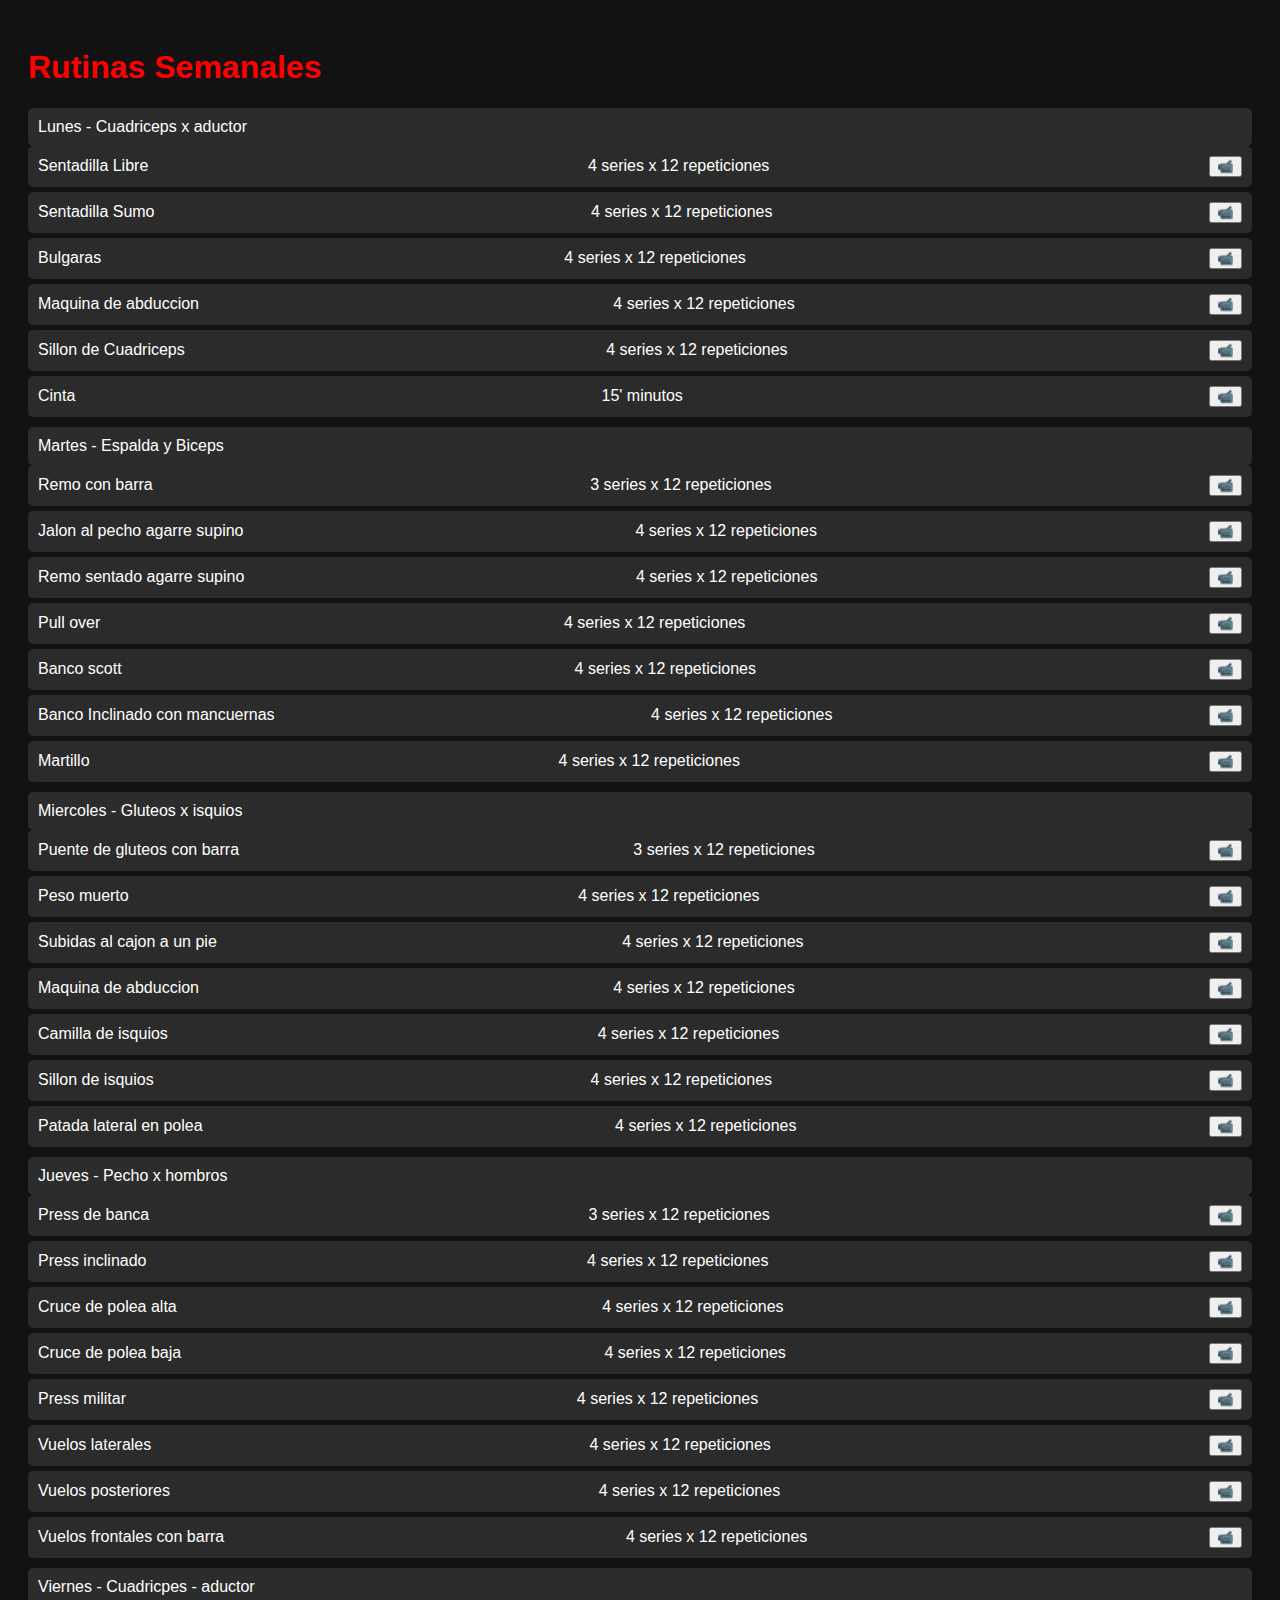
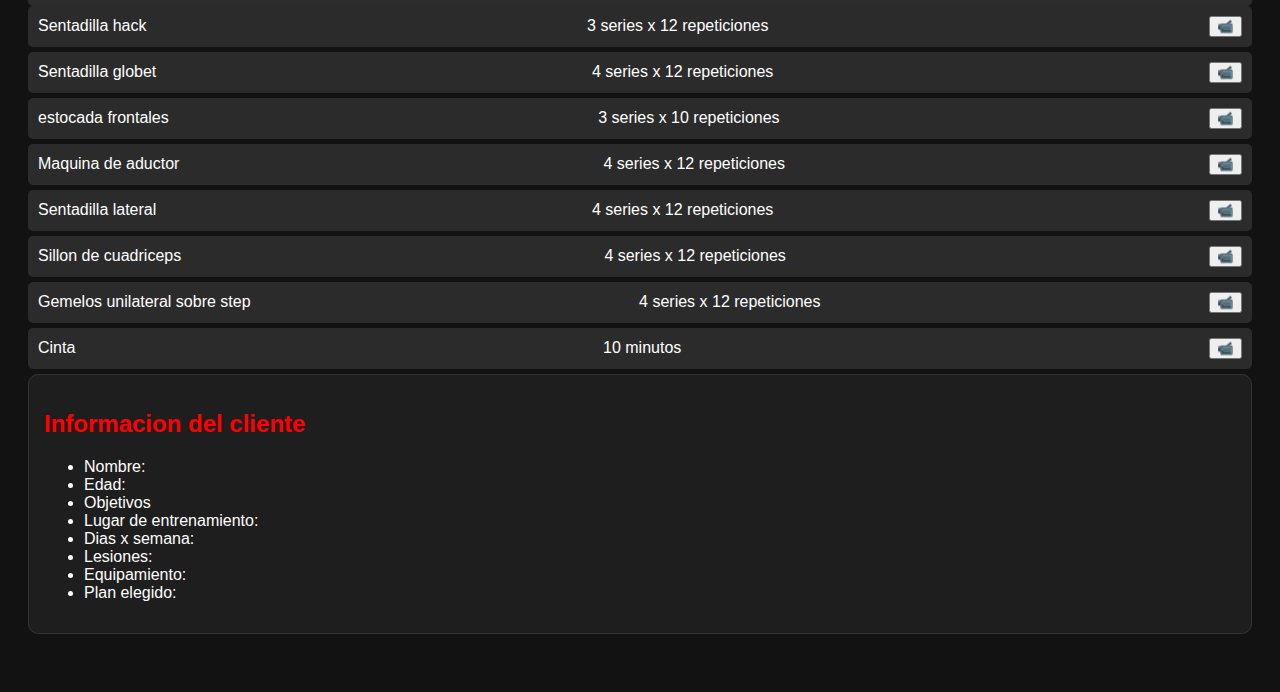
<file: index.html>
<!DOCTYPE html>
<html lang="es">
<head>
  <meta charset="UTF-8">
  <meta name="viewport" content="width=device-width, initial-scale=1.0">
  <link rel="stylesheet" href="usuario.css">
  <title>Rutinas de Entrenamiento</title>
  <link href="https://fonts.googleapis.com/css2?family=Poppins:wght@400;600&display=swap" rel="stylesheet">
</head>
<body>
  <h1>Rutinas Semanales</h1>

  <div class="dia" onclick="toggleRutina('lunes')">Lunes - Cuadriceps x aductor</div>
  <div class="rutina" id="lunes">
    <div class="ejercicio">
      <div class="titulo-ejercicio">Sentadilla Libre</div>
      <div class="info">4 series x 12 repeticiones</div>
      <button class="video-btn" onclick="toggleVideo(this)">📹</button>
    </div>
    <div class="ejercicio">
      <div class="titulo-ejercicio">Sentadilla Sumo</div>
      <div class="info">4 series x 12 repeticiones</div>
      <button class="video-btn" onclick="toggleVideo(this)">📹</button>
    </div>
    <div class="ejercicio">
      <div class="titulo-ejercicio">Bulgaras</div>
      <div class="info">4 series x 12 repeticiones</div>
      <button class="video-btn" onclick="toggleVideo(this)">📹</button>
    </div>
    <div class="ejercicio">
      <div class="titulo-ejercicio">Maquina de abduccion</div>
      <div class="info">4 series x 12 repeticiones</div>
      <button class="video-btn" onclick="toggleVideo(this)">📹</button>
    </div>
    <div class="ejercicio">
      <div class="titulo-ejercicio">Sillon de Cuadriceps</div>
      <div class="info">4 series x 12 repeticiones</div>
      <button class="video-btn" onclick="toggleVideo(this)">📹</button>
    </div>
    <div class="ejercicio">
      <div class="titulo-ejercicio">Cinta</div>
      <div class="info">15' minutos</div>
      <button class="video-btn" onclick="toggleVideo(this)">📹</button>
    </div>
  </div>
  <div class="dia" onclick="toggleRutina('martes')">Martes - Espalda y Biceps</div>
  <div class="rutina" id="martes">
    <div class="ejercicio">
      <div class="titulo-ejercicio">Remo con barra</div>
      <div class="info">3 series x 12 repeticiones</div>
      <button class="video-btn" onclick="toggleVideo(this)">📹</button>
    </div>
    <div class="ejercicio">
      <div class="titulo-ejercicio">Jalon al pecho agarre supino</div>
      <div class="info">4 series x 12 repeticiones</div>
      <button class="video-btn" onclick="toggleVideo(this)">📹</button>
    </div>
    <div class="ejercicio">
      <div class="titulo-ejercicio">Remo sentado agarre supino</div>
      <div class="info">4 series x 12 repeticiones</div>
      <button class="video-btn" onclick="toggleVideo(this)">📹</button>
    </div>
    <div class="ejercicio">
      <div class="titulo-ejercicio">Pull over</div>
      <div class="info">4 series x 12 repeticiones</div>
      <button class="video-btn" onclick="toggleVideo(this)">📹</button>
    </div>
    <div class="ejercicio">
      <div class="titulo-ejercicio">Banco scott</div>
      <div class="info">4 series x 12 repeticiones</div>
      <button class="video-btn" onclick="toggleVideo(this)">📹</button>
    </div>
    <div class="ejercicio">
      <div class="titulo-ejercicio">Banco Inclinado con mancuernas</div>
      <div class="info">4 series x 12 repeticiones</div>
      <button class="video-btn" onclick="toggleVideo(this)">📹</button>
    </div>
    <div class="ejercicio">
      <div class="titulo-ejercicio">Martillo</div>
      <div class="info">4 series x 12 repeticiones</div>
      <button class="video-btn" onclick="toggleVideo(this)">📹</button>
    </div>
  </div>
  <div class="dia" onclick="toggleRutina('miercoles')">Miercoles - Gluteos x isquios</div>
  <div class="rutina" id="miercoles">
    <div class="ejercicio">
      <div class="titulo-ejercicio">Puente de gluteos con barra</div>
      <div class="info">3 series x 12 repeticiones</div>
      <button class="video-btn" onclick="toggleVideo(this)">📹</button>
    </div>
    <div class="ejercicio">
      <div class="titulo-ejercicio">Peso muerto</div>
      <div class="info">4 series x 12 repeticiones</div>
      <button class="video-btn" onclick="toggleVideo(this)">📹</button>
    </div>
    <div class="ejercicio">
      <div class="titulo-ejercicio">Subidas al cajon a un pie</div>
      <div class="info">4 series x 12 repeticiones</div>
      <button class="video-btn" onclick="toggleVideo(this)">📹</button>
    </div>
    <div class="ejercicio">
      <div class="titulo-ejercicio">Maquina de abduccion</div>
      <div class="info">4 series x 12 repeticiones</div>
      <button class="video-btn" onclick="toggleVideo(this)">📹</button>
    </div>
    <div class="ejercicio">
      <div class="titulo-ejercicio">Camilla de isquios</div>
      <div class="info">4 series x 12 repeticiones</div>
      <button class="video-btn" onclick="toggleVideo(this)">📹</button>
    </div>
    <div class="ejercicio">
      <div class="titulo-ejercicio">Sillon de isquios</div>
      <div class="info">4 series x 12 repeticiones</div>
      <button class="video-btn" onclick="toggleVideo(this)">📹</button>
    </div>
    <div class="ejercicio">
      <div class="titulo-ejercicio">Patada lateral en polea</div>
      <div class="info">4 series x 12 repeticiones</div>
      <button class="video-btn" onclick="toggleVideo(this)">📹</button>
    </div>
  </div>
    <div class="dia" onclick="toggleRutina('jueves')">Jueves - Pecho x hombros</div>
  <div class="rutina" id="jueves">
    <div class="ejercicio">
      <div class="titulo-ejercicio">Press de banca</div>
      <div class="info">3 series x 12 repeticiones</div>
      <button class="video-btn" onclick="toggleVideo(this)">📹</button>
    </div>
    <div class="ejercicio">
      <div class="titulo-ejercicio">Press inclinado </div>
      <div class="info">4 series x 12 repeticiones</div>
      <button class="video-btn" onclick="toggleVideo(this)">📹</button>
    </div>
    <div class="ejercicio">
      <div class="titulo-ejercicio">Cruce de polea alta</div>
      <div class="info">4 series x 12 repeticiones</div>
      <button class="video-btn" onclick="toggleVideo(this)">📹</button>
    </div>
    <div class="ejercicio">
      <div class="titulo-ejercicio">Cruce de polea baja</div>
      <div class="info">4 series x 12 repeticiones</div>
      <button class="video-btn" onclick="toggleVideo(this)">📹</button>
    </div>
    <div class="ejercicio">
      <div class="titulo-ejercicio">Press militar</div>
      <div class="info">4 series x 12 repeticiones</div>
      <button class="video-btn" onclick="toggleVideo(this)">📹</button>
    </div>
    <div class="ejercicio">
      <div class="titulo-ejercicio">Vuelos laterales</div>
      <div class="info">4 series x 12 repeticiones</div>
      <button class="video-btn" onclick="toggleVideo(this)">📹</button>
    </div>
    <div class="ejercicio">
      <div class="titulo-ejercicio">Vuelos posteriores</div>
      <div class="info">4 series x 12 repeticiones</div>
      <button class="video-btn" onclick="toggleVideo(this)">📹</button>
    </div>
    <div class="ejercicio">
      <div class="titulo-ejercicio">Vuelos frontales con barra</div>
      <div class="info">4 series x 12 repeticiones</div>
      <button class="video-btn" onclick="toggleVideo(this)">📹</button>
    </div>
  </div>
  <div class="dia" onclick="toggleRutina('viernes')">Viernes - Cuadricpes - aductor </div>
  <div class="rutina" id="viernes">
    <div class="ejercicio">
      <div class="titulo-ejercicio">Sentadilla hack </div>
      <div class="info">3 series x 12 repeticiones</div>
      <button class="video-btn" onclick="toggleVideo(this)">📹</button>
    </div>
    <div class="ejercicio">
      <div class="titulo-ejercicio">Sentadilla globet </div>
      <div class="info">4 series x 12 repeticiones</div>
      <button class="video-btn" onclick="toggleVideo(this)">📹</button>
    </div>
    <div class="ejercicio">
      <div class="titulo-ejercicio">estocada frontales</div>
      <div class="info">3 series x 10 repeticiones</div>
      <button class="video-btn" onclick="toggleVideo(this)">📹</button>
    </div>
    <div class="ejercicio">
      <div class="titulo-ejercicio">Maquina de aductor</div>
      <div class="info">4 series x 12 repeticiones</div>
      <button class="video-btn" onclick="toggleVideo(this)">📹</button>
    </div>
    <div class="ejercicio">
      <div class="titulo-ejercicio">Sentadilla lateral</div>
      <div class="info">4 series x 12 repeticiones</div>
      <button class="video-btn" onclick="toggleVideo(this)">📹</button>
    </div>
    <div class="ejercicio">
      <div class="titulo-ejercicio">Sillon de cuadriceps</div>
      <div class="info">4 series x 12 repeticiones</div>
      <button class="video-btn" onclick="toggleVideo(this)">📹</button>
    </div>
    <div class="ejercicio">
      <div class="titulo-ejercicio">Gemelos unilateral sobre step</div>
      <div class="info">4 series x 12 repeticiones</div>
      <button class="video-btn" onclick="toggleVideo(this)">📹</button>
    </div>
    <div class="ejercicio">
      <div class="titulo-ejercicio">Cinta</div>
      <div class="info">10 minutos</div>
      <button class="video-btn" onclick="toggleVideo(this)">📹</button>
    </div>
  </div>



  <div class="cliente-info">
    <h2>Informacion del cliente</h2>
    <ul>
        <li>Nombre:</li>
        <li>Edad:</li>
        <li>Objetivos</li>
        <li>Lugar de entrenamiento:</li>
        <li>Dias x semana:</li>
        <li>Lesiones:</li>
        <li>Equipamiento:</li>
        <li>Plan elegido:</li>
    </ul>

  </div>

  <script>
    function toggleRutina(diaId) {
      const rutina = document.getElementById(diaId);
      rutina.style.display = rutina.style.display === 'block' ? 'none' : 'block';
    }

    function toggleVideo(button) {
      const videoContainer = button.nextElementSibling;
      videoContainer.style.display = videoContainer.style.display === 'block' ? 'none' : 'block';
    }
  </script>
</body>
</html>
</file>
<file: usuario.css>
body {
      background-color: #121212;
      color: white;
      font-family: Arial, sans-serif;
      padding: 20px;
    }
    h1, h2, h3 {
      color: #ff0000;
    }
    .detalle {
      color: #00aaff;
    }
    .cliente-info, .plan-entrenamiento, .progreso, footer {
      margin-bottom: 30px;
      border: 1px solid #333;
      padding: 15px;
      background-color: #1e1e1e;
      border-radius: 10px;
    }
    .dia {
      cursor: pointer;
      margin-top: 10px;
      padding: 10px;
      background-color: #2c2c2c;
      border-radius: 5px;
    }
    .ejercicios {
      display: none;
      margin-top: 10px;
    }
    .ejercicio {
      display: flex;
      justify-content: space-between;
      align-items: center;
      background-color: #2b2b2b;
      padding: 10px;
      margin-bottom: 5px;
      border-radius: 5px;
    }
    .video {
      display: none;
      text-align: center;
      margin-top: 10px;
    }
    .emoji-video {
      cursor: pointer;
      font-size: 20px;
    }
    footer {
      text-align: center;
      font-weight: bold;
      color: #00aaff;
    }
</file>
